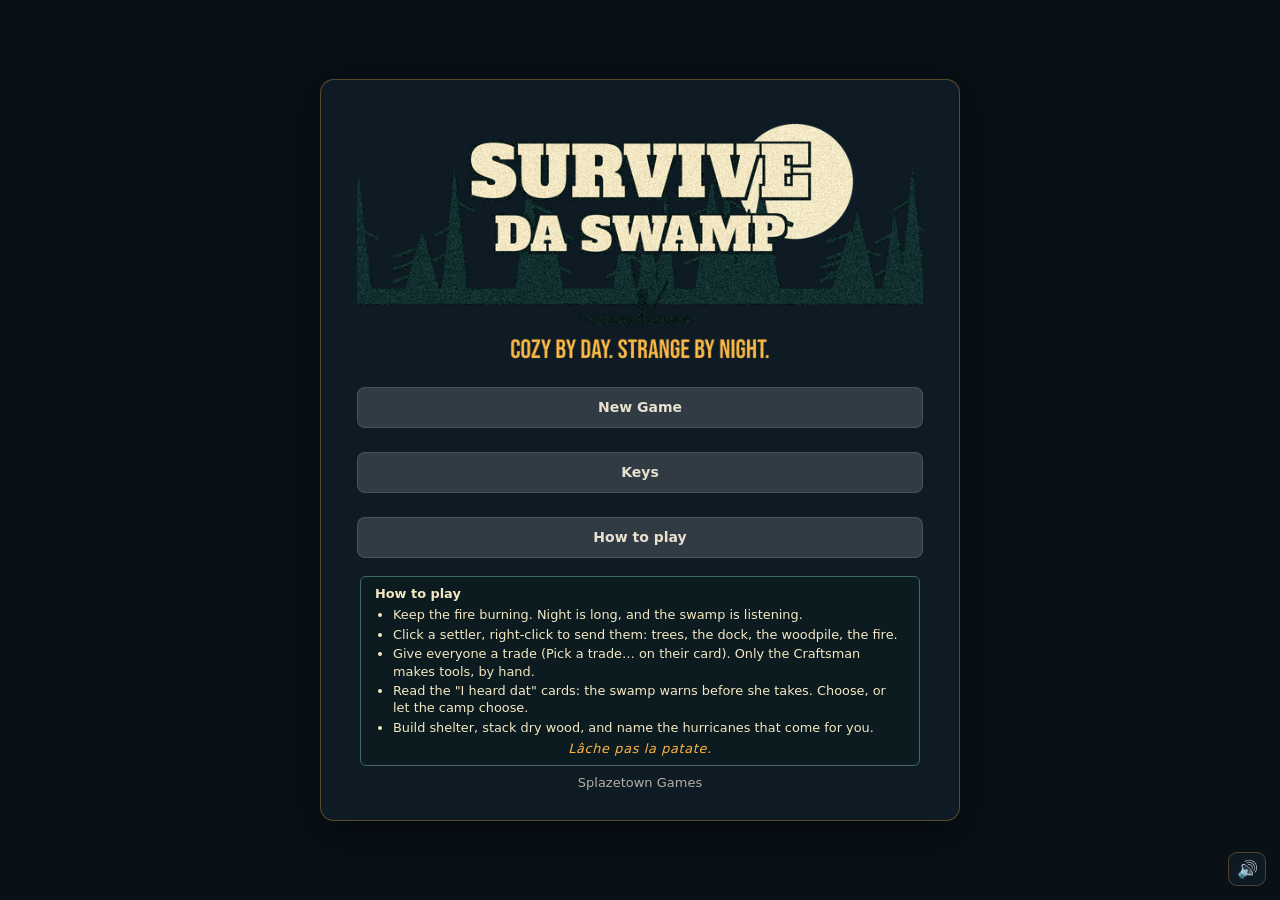
<file: index.html>
<!doctype html>
<html lang="en">
<head>
  <meta charset="utf-8" />
  <meta name="robots" content="noindex, nofollow" />
  <title>Survive da Swamp</title>
  <meta name="viewport" content="width=device-width, initial-scale=1" />
  <link rel="icon" href="data:," />
  <script type="module" crossorigin src="./assets/index-DMJJVUzC.js"></script>
  <link rel="stylesheet" crossorigin href="./assets/index-FVt-Grp1.css">
</head>
<body>
  <canvas id="view"></canvas>
  <div id="hud" class="hidden">
    <div id="cal" class="panel"></div>
    <div id="firebox" class="panel"></div>
    <div id="stores" class="panel"></div>
    <div id="roster" class="panel"></div>
    <div id="pick" class="panel hidden"></div>
    <div id="modebar"></div>
    <div id="hint"></div>
    <div id="overheads"></div>
    <div id="pops"></div>
    <div id="box"></div>
    <div id="tip"></div>
    <div id="toasts"></div>
    <div id="goals" class="panel hidden"></div>
  </div>
  <div id="screen"></div>
  <button id="mute">🔊</button>
</body>
</html>
</file>
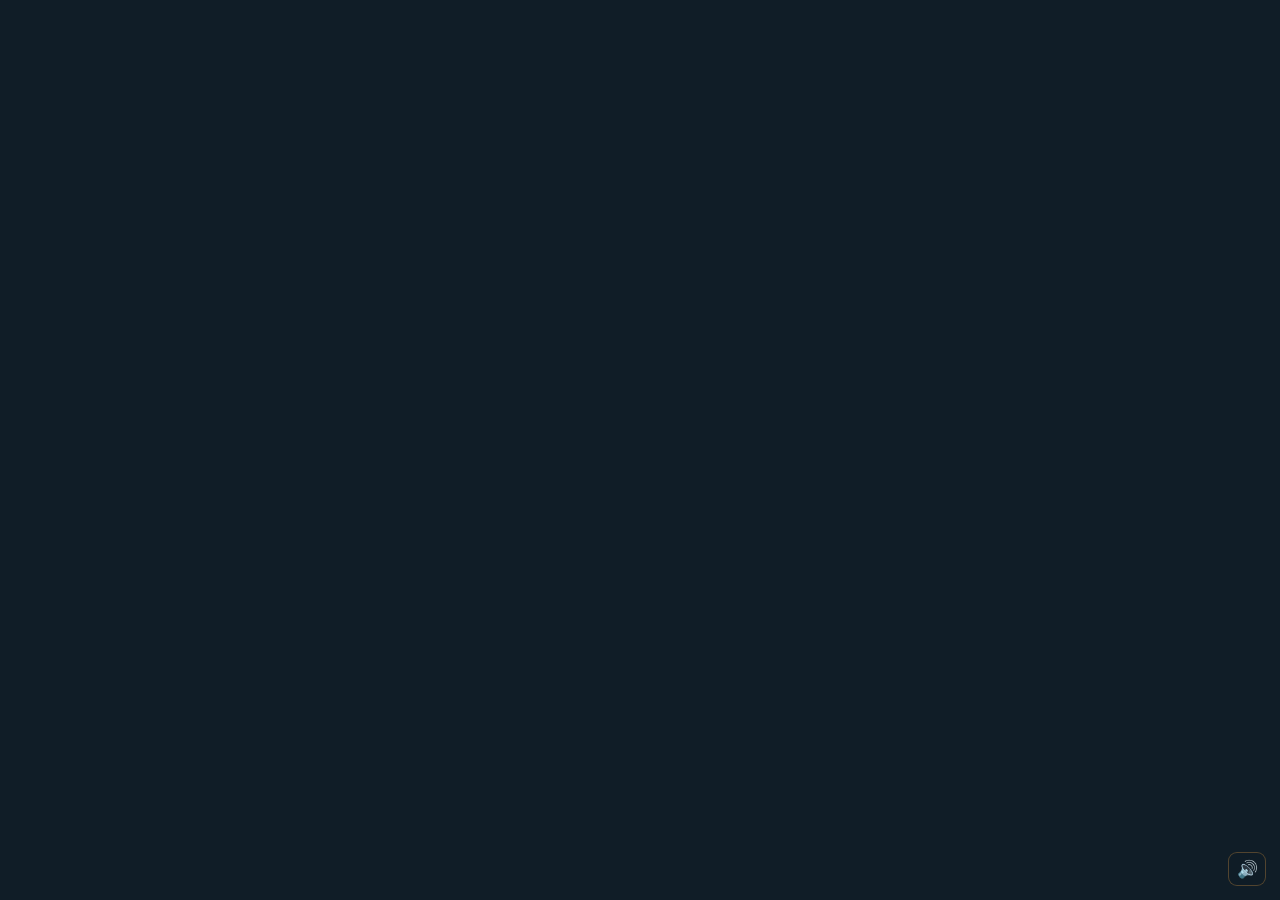
<file: 2d/index.html>
<!doctype html>
<html lang="en"><head><meta charset="utf-8" /><meta name="robots" content="noindex, nofollow" />
<title>Survive da Swamp (painted 2D)</title><meta http-equiv="refresh" content="0; url=../?look=2d" /></head>
<body><a href="../?look=2d">Play the painted 2D Day 1</a></body></html>
</file>
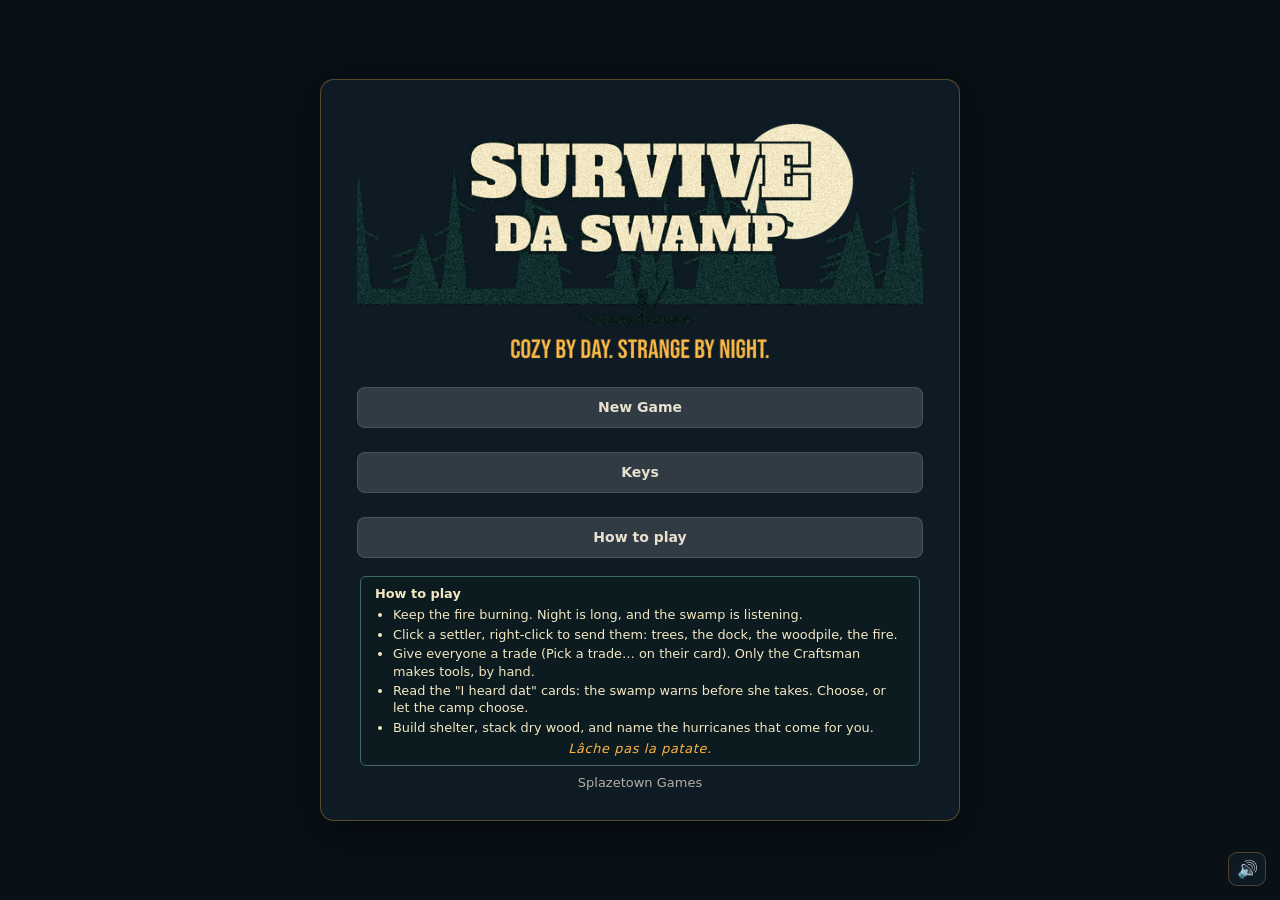
<file: 3d/index.html>
<!doctype html>
<html lang="en"><head><meta charset="utf-8" /><meta name="robots" content="noindex, nofollow" />
<title>Survive da Swamp (3D)</title><meta http-equiv="refresh" content="0; url=../?look=3d" /></head>
<body><a href="../?look=3d">Play the 3D Day 1</a></body></html>
</file>
<file: assets/index-FVt-Grp1.css>
:root{--indigo:#101d27;--fog:#27394c;--shade:#313b44;--moss:#5a5a5c;--green:#333c23;--wood:#482f1f;--board:#6f543f;--rust:#a8612b;--glow:#eca244;--core:#fde387;--ink:#e9e1cf}*{box-sizing:border-box}html,body{background:var(--indigo);height:100%;color:var(--ink);-webkit-user-select:none;user-select:none;margin:0;font:15px/1.35 system-ui,Segoe UI,sans-serif;overflow:hidden}#view{width:100vw;height:100vh;display:block;position:fixed;inset:0}.hidden{display:none!important}.panel{background:#101d27d1;border:1px solid #eca24440;border-radius:10px;padding:10px 14px;position:fixed;box-shadow:0 4px 18px #00000059}#cal{min-width:250px;top:14px;left:14px}#cal .big{letter-spacing:.5px;font-size:22px;font-weight:700}#cal .sub{opacity:.85;font-size:14px}#cal .arc{background:linear-gradient(90deg,#6f8396 0 60%,#7a4a33 60% 70%,#101d27 70% 100%);border-radius:3px;height:6px;margin-top:7px;position:relative}#cal .arc b{background:var(--core);border-radius:2px;width:4px;height:12px;position:absolute;top:-3px}#firebox{text-align:right;min-width:210px;top:14px;right:14px}#firebox .ringwrap{align-items:center;gap:10px;display:inline-flex}#firebox svg{width:46px;height:46px}#firebox .low{color:#ff8a5a;font-weight:700}#card{width:340px;bottom:14px;left:14px}#card .nm{font-size:19px;font-weight:700}#card .role{opacity:.7;text-transform:uppercase;letter-spacing:1px;margin-bottom:6px;font-size:12px}#card .tr{align-items:baseline;gap:8px;margin:3px 0;font-size:13.5px;display:flex}#card .tr .tag{white-space:nowrap;border-radius:9px;padding:1px 7px;font-weight:700}#card .tr .tag.g{color:#cfe6b0;background:#2f4a2a}#card .tr .tag.b{color:#f3c2b0;background:#5a2a22}#card .need{grid-template-columns:70px 1fr 34px;align-items:center;gap:8px;margin:4px 0;font-size:13px;display:grid}#card .bar{background:#ffffff1a;border-radius:5px;height:10px;overflow:hidden}#card .bar i{border-radius:5px;height:100%;display:block}.food i,.bar.food i{background:#c9a35a}.rest i,.bar.rest i{background:#7d9cc0}.warm i,.bar.warm i{background:var(--glow)}.bar.health i{background:#c0564a}#card .pulse{animation:.8s infinite alternate pulse}@keyframes pulse{0%{opacity:1}to{opacity:.35}}#card .inv{opacity:.9;margin-top:6px;font-size:13px}#card .state{color:var(--core);min-height:18px;margin-top:4px;font-size:13px}#hint{opacity:.9;text-align:center;background:#101d27b3;border-radius:16px;max-width:60vw;padding:6px 14px;font-size:13.5px;position:fixed;bottom:16px;left:50%;transform:translate(-50%)}#overhead{pointer-events:none;width:54px;position:fixed;transform:translate(-50%,-100%)}#overhead .ob{background:#00000073;border-radius:3px;height:5px;margin:2px 0;overflow:hidden}#overhead .ob i{height:100%;display:block}#tip{pointer-events:none;background:#101d27e6;border:1px solid #eca2444d;border-radius:6px;padding:4px 9px;font-size:13px;display:none;position:fixed}#toasts{pointer-events:none;flex-direction:column;align-items:center;gap:6px;display:flex;position:fixed;top:92px;left:50%;transform:translate(-50%)}#toasts div{background:#101d27e0;border:1px solid #ffffff14;border-radius:8px;padding:7px 16px;font-size:14px;animation:4.5s forwards fade}#toasts div.warn{color:#ffd2b8;border-color:#ff8a5a}#toasts div.dawn{border-color:var(--core);color:var(--core)}@keyframes fade{0%{opacity:0;transform:translateY(-6px)}8%{opacity:1;transform:none}80%{opacity:1}to{opacity:0}}#screen{pointer-events:none;justify-content:center;align-items:center;display:flex;position:fixed;inset:0}#screen>.box{pointer-events:auto;text-align:center;background:#101d27eb;border:1px solid #eca24459;border-radius:14px;min-width:420px;max-width:640px;padding:28px 36px;box-shadow:0 10px 40px #00000080}#screen h1{letter-spacing:2px;color:var(--glow);margin:0 0 4px;font-size:40px}#screen h2{margin:0 0 10px;font-size:26px}#screen .small{opacity:.75;font-size:13px}#screen button{width:100%;font:inherit;color:var(--ink);background:var(--shade);cursor:pointer;border:1px solid #ffffff1f;border-radius:8px;margin:8px 0;padding:10px 14px;font-weight:600;display:block}#screen button:hover,#screen button.sel{background:var(--wood);border-color:var(--glow)}#screen .how{text-align:left;opacity:.9;margin:14px 0 6px;font-size:13.5px}#screen table{border-collapse:collapse;width:100%;margin:8px 0;font-size:14px}#screen td{text-align:left;border-bottom:1px solid #ffffff0f;padding:4px 6px}#screen td.k{text-align:right}#screen td.k button{width:auto;min-width:80px;margin:0;padding:3px 10px;display:inline-block}#screen.dim{background:#05090c8c}#screen.death{background:#28080673}#roster{flex-direction:column;gap:6px;width:360px;padding:8px 10px;display:flex;bottom:14px;left:14px}.cc{cursor:pointer;border:1px solid #ffffff14;border-radius:8px;padding:6px 9px}.cc.sel{border-color:#9be37a;box-shadow:inset 0 0 0 1px #9be37a}.cc.ctl{border-color:#7ad0ff;box-shadow:inset 0 0 0 1px #7ad0ff}.cc.dead{opacity:.45}.cc .top{justify-content:space-between;align-items:baseline;gap:6px;display:flex}.cc .nm{font-size:16px;font-weight:700}.cc .lead{color:var(--core);margin-left:4px;font-size:12px}.mode{text-transform:uppercase;letter-spacing:.5px;border-radius:9px;padding:1px 7px;font-size:11px;font-weight:700}.mode.work{color:#d6ebb8;background:#3a4a2a}.mode.order{color:#ffe2a8;background:#5a4a22}.mode.control{color:#bfe8ff;background:#1f4a5e}.mode.dead{color:#ccc;background:#444}.cc .tags{flex-wrap:wrap;gap:5px;margin:3px 0;display:flex}.tag{white-space:nowrap;border-radius:9px;padding:1px 7px;font-size:12px;font-weight:700}.tag.g{color:#cfe6b0;background:#2f4a2a}.tag.b{color:#f3c2b0;background:#5a2a22}.cc .bars{grid-template-columns:repeat(4,1fr);gap:5px;display:grid}.cc .bars div{opacity:.85;font-size:10.5px}.cc .bar{background:#ffffff1a;border-radius:3px;height:6px;margin-top:1px;overflow:hidden}.cc .bar i{height:100%;display:block}.cc .doing{color:var(--core);margin-top:3px;font-size:12.5px}.cc .traitline{opacity:.75;font-size:11.5px}.pulse{animation:.8s infinite alternate pulse}#modebar{background:#101d27cc;border-radius:14px;padding:5px 14px;font-size:13.5px;position:fixed;top:14px;left:50%;transform:translate(-50%)}#modebar b{color:var(--core)}#overheads>div{pointer-events:none;text-align:center;text-shadow:0 1px 2px #000;white-space:nowrap;font-size:11px;position:fixed;transform:translate(-50%,-100%)}#overheads .ob{background:#00000073;border-radius:2px;width:46px;height:4px;margin:2px auto;overflow:hidden}#overheads .ob i{height:100%;display:block}#overheads .lbl{color:#f4ead2;opacity:.9}#box{pointer-events:none;background:#9be37a1f;border:1px solid #9be37a;display:none;position:fixed}.cc .trade{margin:3px 0;font-size:13px}.cc .trade b{color:var(--glow)}.cc .trade .lv{background:#3a2a1a;border-radius:8px;padding:0 6px;font-size:11.5px;font-weight:700}.cc .trade .trn{color:#9fd0ff;font-size:11.5px}.cc .trade .sm{opacity:.7;font-size:12px}.cc .xp{background:#ffffff1a;border-radius:2px;height:4px;margin:2px 0;overflow:hidden}.cc .xp i{background:#b9d86a;height:100%;display:block}.cc .perk{opacity:.85;font-size:11.5px}.cc .perk span{text-align:center;width:14px;height:14px;color:var(--core);background:#4a3a1a;border-radius:3px;margin-right:2px;font-size:10px;line-height:14px;display:inline-block}.cc .btns{gap:6px;margin-top:4px;display:flex}.cc .btns button{font:inherit;color:var(--ink);background:var(--shade);cursor:pointer;border:1px solid #ffffff24;border-radius:6px;padding:2px 8px;font-size:12px}.cc .btns button:hover{border-color:var(--glow)}#pick{z-index:5;width:760px;max-width:94vw;top:50%;left:50%;transform:translate(-50%,-50%)}#pick h3{color:var(--glow);margin:0 0 4px;font-size:21px}#pick .who{margin-bottom:4px}#pick .who .tags{gap:5px;display:inline-flex}#pick .small{opacity:.85;margin-bottom:8px;font-size:13px}#pick .trades{grid-template-columns:repeat(3,1fr);gap:8px;display:grid}#pick button.tr{text-align:left;font:inherit;color:var(--ink);cursor:pointer;background:#ffffff0a;border:1px solid #ffffff24;border-radius:8px;flex-direction:column;gap:4px;padding:8px;display:flex}#pick button.tr:hover{border-color:var(--glow);background:#eca24414}#pick button.tr.fit{border-color:#9be37a}#pick button.tr.poor{opacity:.8}#pick .tn{font-size:14.5px;font-weight:700}#pick .tw{color:var(--core);font-size:12px}#pick .tl{opacity:.85;font-size:11.5px}#pick .tp{color:#cfe6b0;font-size:11.5px}#pick .fit{color:#9be37a;font-size:11px;display:block}#pick .poor{color:#ffb08a;font-size:11px;display:block}#pick .row{text-align:right;margin-top:10px}#pick .row button{font:inherit;color:var(--ink);background:var(--shade);cursor:pointer;border:1px solid #ffffff24;border-radius:6px;padding:5px 12px;font-size:13px}#overheads .need .lbl{color:#ffd08a;font-weight:700}#cal .wx{color:#e8d9b0;max-width:300px;margin-top:5px;font-size:12.5px}#pick .trades.paths{grid-template-columns:1fr 1fr}#pick button.tr.path.light{border-color:#e8d890}#pick button.tr.path.dark{border-color:#a46ab8}#pick button.tr.path:disabled{opacity:.45;cursor:default}#pick .ladder{margin:4px 0 0 18px;padding:0;font-size:11.5px;line-height:1.35}#pick .ladder li{margin-bottom:3px}#pick button.tr.path.light .ladder b{color:#f3e2a0}#pick button.tr.path.dark .ladder b{color:#d3a6e8}#stores{width:262px;max-height:calc(100vh - 120px);padding:8px 10px;font-size:12px;top:96px;right:14px;overflow-y:auto}#stores .sh{justify-content:space-between;align-items:center;margin-bottom:4px;display:flex}#stores .sh b{color:var(--glow);font-size:14px}#stores .sh button{font:inherit;color:var(--ink);background:var(--shade);cursor:pointer;border:1px solid #ffffff24;border-radius:5px;width:22px;padding:0}#stores.folded .sg,#stores.folded #tierStrip{display:none}#tierStrip{flex-wrap:wrap;gap:4px;margin-bottom:6px;display:flex}#tierStrip .tier{opacity:.6;border:1px solid #ffffff26;border-radius:9px;padding:1px 6px;font-size:10.5px}#tierStrip .tier.open{border-color:var(--glow);color:var(--core);opacity:1}#stores .sgt{text-transform:uppercase;letter-spacing:1px;color:#cfe6b0;border-bottom:1px solid #ffffff14;margin:5px 0 3px;font-size:11px}#stores .sgrid{grid-template-columns:1fr 1fr;gap:2px 6px;display:grid}#stores .si{white-space:nowrap;border-radius:4px;align-items:center;gap:4px;padding:1px 4px;display:flex;overflow:hidden}#stores .si .ic{text-align:center;width:18px}#stores .si .nmi{text-overflow:ellipsis;opacity:.9;flex:1;overflow:hidden}#stores .si .ct{text-align:right;min-width:16px;color:var(--core)}#stores .si.zero{opacity:.38}#stores .si.lock{opacity:.25}#stores .si.flash{animation:.9s ease-out stflash}@keyframes stflash{0%{opacity:1;background:#fde3878c}to{background:0 0}}#pops .pop{pointer-events:none;color:#fff6d8;text-shadow:0 1px 3px #000,0 0 6px #0009;white-space:nowrap;font-size:13px;font-weight:600;position:fixed;transform:translate(-50%,-100%)}#pops .pop b{color:#9be37a}#pops .pop.tool{color:var(--core);font-size:14.5px}#pick .queue{flex-wrap:wrap;align-items:center;gap:6px;min-height:24px;margin:6px 0 8px;display:flex}#pick .queue .chip{background:#eca24424;border:1px solid #eca24466;border-radius:12px;padding:2px 4px 2px 10px;font-size:12.5px}#pick .queue .chip button{font:inherit;color:#ffb08a;cursor:pointer;background:0 0;border:0;padding:0 4px}#pick button.tr.rc.locked{opacity:.45;cursor:default}#pick .tp .have{color:#9be37a}#pick .tp .need{color:#ffb08a}#pick .tt{color:#e8d9b0;font-size:11px}#pops .pop.found{color:#ffe9a8}#pops .pop.found i{color:#ffd08a;font-style:normal;font-weight:500}#pops .pop.none{color:#c9c2b0;font-weight:500}#pops .pop.hitn{color:#ffd2b8;font-size:15px;font-weight:800}#pops .pop.hitn i{color:#9be37a;font-size:11px;font-style:normal}#pops .pop.bite{color:#ff8a7a}#pops .pop.bark{color:#f4ead2;font-size:12.5px;font-style:italic;font-weight:500}#pops .pop.alert{color:#ffb08a;font-size:14px;font-weight:800}#overheads .enemy .lbl{color:#ffb08a}#overheads .ob.hp i{background:#e0503a}#goals{z-index:2;width:250px;padding:7px 10px 8px;font-size:13px;transition:opacity .6s;top:132px;left:14px}#goals .gh{justify-content:space-between;align-items:center;margin-bottom:3px;display:flex}#goals .gh b{color:var(--glow);font-size:13.5px}#goals .gh button{font:inherit;color:var(--ink);cursor:pointer;background:0 0;border:1px solid #ffffff2e;border-radius:5px;width:22px;height:20px;padding:0;font-size:12px;line-height:1}#goals .gh button:hover{border-color:var(--glow)}#goals ol{margin:0;padding:0;list-style:none}#goals li{opacity:.92;align-items:center;gap:7px;padding:2px 0;display:flex}#goals .ck{border:1.5px solid #ffffff73;border-radius:3px;flex:none;justify-content:center;align-items:center;width:14px;height:14px;font-size:11px;display:inline-flex}#goals li.done{opacity:.55;-webkit-text-decoration:line-through #ffffff59;text-decoration:line-through #ffffff59}#goals li.done .ck{background:#2f4a2a;border-color:#9be37a}#goals li.done .ck:after{content:"✓";color:#cfe6b0}#goals li.tick{animation:1.2s ease-out gtick}@keyframes gtick{0%{opacity:1;background:#9be37a59}to{background:0 0}}#goals.alldone{border-color:#9be37a}#goals.alldone .gh b:after{content:" · all done!";color:#9be37a}#mute{width:38px;height:34px;color:var(--ink);cursor:pointer;z-index:20;background:#101d27d1;border:1px solid #eca2444d;border-radius:9px;font-size:17px;line-height:1;position:fixed;bottom:14px;right:14px}#mute:hover{border-color:var(--glow)}#mute.off{opacity:.7}#stores{max-height:calc(100vh - 160px)}#overheads>div{font-size:12px}#overheads .lbl{background:#0a12189e;border-radius:8px;padding:1px 6px;display:inline-block}#overheads .enemy .lbl{color:#ffd2b8;background:#3c0e08b3}.cc .bar i,#card .bar i,.xp i,#overheads .ob i{transition:width .35s ease-out}#pops .pop.built{color:#cfe6b0;font-size:14px}#tip{white-space:normal;z-index:10;max-width:340px;line-height:1.35}#toasts div{animation:4.5s ease-in-out forwards fade}@media (width<=1400px),(height<=820px){html,body{font-size:14px}#roster{width:330px}#stores{width:236px;top:92px}#cal{min-width:230px}#cal .big{font-size:19px}#hint{min-width:260px;max-width:calc(100vw - 720px);font-size:13px}#goals{width:230px;font-size:12.5px}}#screen.dayend .box{max-width:560px}#screen .stats{border-collapse:collapse;text-align:left;min-width:380px;margin:10px auto}#screen .stats td{border-bottom:1px solid #ffffff1a;padding:3px 10px}#screen .stats td:last-child{text-align:right}#toasts div.night{color:#d8e4ff;background:#0e1426e6;border-color:#7f9cd8;font-style:italic}#n1bar{z-index:3;background:#0e1426db;border:1px solid #7f9cd880;border-radius:16px;align-items:center;gap:8px;padding:5px 12px;font-size:13.5px;display:flex;position:fixed;bottom:54px;left:50%;transform:translate(-50%)}#n1bar span{color:#d8e4ff;margin-right:4px}#n1bar button{font:inherit;color:#e8eeff;cursor:pointer;background:#7f9cd82e;border:1px solid #7f9cd88c;border-radius:10px;padding:3px 10px;font-size:13px}#n1bar button:hover{background:#7f9cd859}#mapcard{z-index:3;width:210px;padding:8px;font-size:12.5px;transition:opacity .5s;position:fixed;top:132px;left:278px}#mapcard img{border-radius:6px;width:100%;margin-bottom:6px;display:block}#mapcard .x{font:inherit;color:var(--ink);cursor:pointer;background:#00000073;border:1px solid #fff3;border-radius:5px;width:22px;height:20px;padding:0;font-size:12px;position:absolute;top:4px;right:4px}#mapcard.mini .mt{display:none}#mapcard.found{border-color:#9be37a}#pops .pop.dream{color:#e6ecff;white-space:normal;text-align:center;background:#141a30e0;border:1px solid #7f9cd899;border-radius:12px;max-width:260px;padding:4px 10px;font-style:italic}#stores .sh #craftBtn{width:auto;margin-left:auto;margin-right:6px;padding:0 6px;font-size:12px}#storycards{z-index:6;pointer-events:none;flex-direction:column-reverse;align-items:center;gap:8px;display:flex;position:fixed;bottom:96px;left:50%;transform:translate(-50%)}#storycards .scard{pointer-events:auto;color:#e6ecff;background:#0e1426f0;border:1px solid #7f9cd8;border-radius:10px;width:440px;max-width:86vw;padding:10px 14px;font-size:14.5px;line-height:1.4;animation:.35s ease-out cardIn;position:relative;box-shadow:0 6px 22px #00000073}#storycards .scard .st{font-style:italic}#storycards .scard .ask{gap:8px;margin-top:8px;display:flex}#storycards .scard input{font:inherit;color:#fff;background:#0b1222;border:1px solid #7f9cd8;border-radius:6px;flex:1;padding:4px 8px}#storycards .scard button{font:inherit;cursor:pointer;color:#fff;background:#24324f;border:1px solid #fff3;border-radius:6px;padding:4px 12px;font-size:13.5px}#storycards .scard button.heard{color:#1b1206;background:#c7862e;border-color:#ffcf7a;margin:9px 0 0 auto;font-weight:700;display:block}#storycards .scard button.heard:hover{background:#e09a3a}#storycards .scard button.feed:disabled{opacity:.7;cursor:default}#cardsMore{pointer-events:none;color:#c9d6ff;background:#0e1426cc;border-radius:10px;padding:2px 10px;font-size:12.5px}@keyframes cardIn{0%{opacity:0;transform:translateY(10px)}to{opacity:1;transform:none}}#toasts div{text-align:center;border-radius:9px;max-width:min(640px,64vw);padding:8px 19px;font-size:16.5px;animation:9.1s ease-in-out forwards fade}#toasts{gap:7px}#storycards{bottom:104px}#storycards .scard{border-radius:12px;width:520px;max-width:90vw;padding:12px 16px;font-size:17px}#storycards .scard button{border-radius:7px;padding:5px 14px;font-size:16px}#storycards .scard input{padding:5px 9px}#storycards .scard .choices{flex-wrap:wrap;gap:8px;margin-top:9px;display:flex}#storycards .scard button.choice{background:#2a3a5c;border-color:#9fb6ea;flex:200px}#storycards .scard button.choice:hover:not(:disabled){background:#3a4f7a}#storycards .scard button.choice:disabled{opacity:.45;cursor:default}#storycards .scard button.choice.picked{opacity:1;background:#3d5a2a;border-color:#9be37a}#cardsMore{font-size:14.75px}#pops .pop{font-size:15.3px}#pops .pop.tool{font-size:17px}#pops .pop.hitn{font-size:17.5px}#pops .pop.bark{font-size:14.75px}#pops .pop.alert,#pops .pop.built{font-size:16.5px}#pops .pop.dream{border-radius:14px;max-width:306px;padding:5px 12px}#mapcard{width:248px;font-size:14.75px}#mapcard.mini{width:140px}@media (width<=1400px),(height<=820px){#toasts div{max-width:min(560px,60vw);font-size:15.5px}#storycards .scard{width:480px;font-size:16px}}@media (width<=900px),(height<=600px){#toasts{top:76px}#toasts div{max-width:86vw;padding:6px 14px;font-size:14.5px}#storycards{bottom:92px}#storycards .scard{width:92vw;max-height:46vh;padding:9px 12px;font-size:15px;overflow-y:auto}#storycards .scard button{font-size:14.5px}}#cal .gn{letter-spacing:1.6px;text-transform:uppercase;color:#d9b977;opacity:.75;margin-bottom:1px;font-size:10.5px}#screen .gname{letter-spacing:1.5px;text-transform:uppercase;color:#d9b977}#roster .age{color:#c9c2ae;font-weight:400}#n1bar{white-space:nowrap}#n1bar #n1Lock{color:#a9b8dd;opacity:.85;font-size:12.5px}@media (width<=900px),(height<=600px){#n1bar #n1Lock{font-size:11.5px}#n1bar{padding:4px 10px}}#pops .lvring{pointer-events:none;border:3px solid #ffd666f2;border-radius:50%;animation:2.6s ease-out forwards lvRing;position:fixed;transform:translate(-50%,-50%);box-shadow:0 0 18px 6px #ffc85099,inset 0 0 14px 4px #ffe6968c}@keyframes lvRing{0%{opacity:0;scale:.2}15%{opacity:1;scale:1.05}60%{opacity:.9;scale:1.25}to{opacity:0;scale:1.6}}#pops .lvspark{pointer-events:none;width:0;height:0;position:fixed}#pops .lvspark i{color:#ffe08a;text-shadow:0 0 8px #ffb627,0 0 2px #fff;animation:lvSpark 1.6s ease-out var(--d) both;font-size:17px;font-style:normal;position:absolute;top:0;left:0;transform:translate(-50%,-50%)}@keyframes lvSpark{0%{opacity:0;translate:0;scale:.3}20%{opacity:1}to{opacity:0;translate:var(--dx) var(--dy);scale:1.2}}#pops .lvbanner{pointer-events:none;white-space:nowrap;text-align:center;color:#fff1c4;text-shadow:0 1px 2px #000;z-index:5;background:linear-gradient(#784e0aeb,#462a06eb);border:1px solid #ffd26ee6;border-radius:12px;padding:6px 16px 5px;font:700 24px Georgia,serif;animation:.5s cubic-bezier(.2,1.6,.4,1) both lvBan;position:fixed;transform:translate(-50%,-100%);box-shadow:0 0 16px #ffbe3c8c,0 4px 14px #00000080}#pops .lvbanner small{color:#f3d99a;letter-spacing:.5px;font:600 15px system-ui,sans-serif;display:block}@keyframes lvBan{0%{opacity:0;scale:.3}to{opacity:1;scale:1}}@media (width<=900px),(height<=600px){#pops .lvbanner{font-size:19px}}#view.shake{animation:.6s cubic-bezier(.36,.07,.19,.97) both viewShake}@keyframes viewShake{10%,90%{transform:translate(-2px,1px)}20%,80%{transform:translate(4px,-2px)}30%,50%,70%{transform:translate(-6px,3px)}40%,60%{transform:translate(6px,-3px)}}body.sp-on #cal,body.sp-on #goals,body.sp-on #roster{transition:left .25s;left:60px}body.sp-open #cal,body.sp-open #goals,body.sp-open #roster{left:330px}#spanel{z-index:4;max-height:calc(100vh - 40px);color:var(--ink);background:#101d27d6;border:1px solid #eca24447;border-left:none;border-radius:0 12px 12px 0;flex-direction:column;gap:5px;padding:6px 5px;font-size:13px;display:flex;position:fixed;top:50%;left:0;overflow-y:auto;transform:translateY(-50%)}body.sp-open #spanel{width:306px;max-height:calc(100vh - 28px);padding:8px 10px 10px;top:14px;transform:none}#spanel .sptab{font:inherit;color:var(--ink);cursor:pointer;background:0 0;border:1px solid #eca24459;border-radius:8px;width:40px;height:32px;font-size:17px}#spanel .sptab:hover,#spanel .sph button:hover{border-color:var(--glow)}#spanel .sph{align-items:center;gap:6px;margin-bottom:4px;display:flex}#spanel .sph b{color:var(--glow);font-size:14.5px}#spanel .sph .spm{color:#e8d9b0;opacity:.85;white-space:nowrap;text-overflow:ellipsis;flex:1;font-size:11.5px;overflow:hidden}#spanel .sph button{font:inherit;color:var(--ink);cursor:pointer;background:0 0;border:1px solid #ffffff2e;border-radius:6px;width:26px;height:22px;padding:0}#spanel .spl{flex-direction:column;gap:6px;display:flex}#spanel .sprow{cursor:pointer;border-radius:8px;align-items:flex-start;gap:8px;padding:3px;display:flex}#spanel .sprow:hover{background:#ffffff0f}#spanel .sprow.mini{justify-content:center;padding:1px}#spanel .chip{color:#1a1410;background:radial-gradient(circle at 35% 30%, #fff8 0, transparent 60%), var(--tc,#6f7f8c);border:2px solid #ffffff59;border-radius:50%;flex:none;justify-content:center;align-items:center;width:34px;height:34px;font-size:12.5px;font-weight:700;display:inline-flex;position:relative;box-shadow:0 1px 3px #0008}#spanel .chip .mf{font-size:12px;font-style:normal;position:absolute;bottom:-4px;right:-5px}#spanel .chip.dogc{background:#5a4632;font-size:17px}#spanel .chip.star{border-color:#ffd666;animation:1s ease-in-out 4 chipStar}#spanel .chip.star:after{content:"⭐";font-size:15px;animation:1s ease-in-out 4 chipStarI;position:absolute;top:-10px;right:-8px}@keyframes chipStar{0%,to{box-shadow:0 0 #ffd66600}50%{box-shadow:0 0 14px 5px #ffd666cc}}@keyframes chipStarI{0%,to{transform:scale(.8)rotate(-10deg)}50%{transform:scale(1.35)rotate(12deg)}}#spanel .spb{flex:1;min-width:0}#spanel .spn{font-size:13.5px}#spanel .spn .pk{color:#cfe6b0;font-size:11px}#spanel .spt{color:#e8d9b0;font-size:12px}#spanel .spd{opacity:.8;white-space:nowrap;text-overflow:ellipsis;font-size:12px;overflow:hidden}#spanel .spw{color:#d8e4ff;margin-top:2px;font-size:12px}#spanel .spw.done{color:#9be37a}#spanel button.give,#spanel .spd button{font:inherit;color:var(--ink);cursor:pointer;background:#eca24429;border:1px solid #eca24473;border-radius:6px;margin:2px 4px 0 0;padding:1px 7px;font-size:11.5px}#spanel button:disabled{opacity:.45;cursor:default}#spanel .bondbar{background:#ffffff1f;border-radius:3px;height:6px;margin:3px 0;position:relative}#spanel .bondbar i{background:#e8a85a;border-radius:3px;position:absolute;top:0;bottom:0;left:0}#spanel .bondbar b{background:#fff8;width:2px;height:10px;position:absolute;top:-2px}#dgoals{z-index:3;background:#101d27d6;border:1px solid #eca24447;border-radius:12px;max-width:min(460px,44vw);padding:4px 8px;font-size:13px;position:fixed;top:14px;left:50%;transform:translate(-50%)}#dgoals .dgh{justify-content:center;gap:6px;display:flex}#dgoals .dgh button{font:inherit;color:var(--ink);cursor:pointer;white-space:nowrap;background:0 0;border:1px solid #ffffff29;border-radius:8px;padding:2px 9px;font-size:12.5px}#dgoals .dgh button:hover{border-color:var(--glow)}#dgoals .dgh b{color:var(--glow)}#dgoals ul{margin:5px 2px 2px;padding:0;list-style:none}#dgoals li{align-items:center;gap:7px;padding:1px 0;display:flex}#dgoals li i{color:var(--core);margin-left:auto;padding-left:6px;font-style:normal}#dgoals .ck{border:1.5px solid #ffffff73;border-radius:3px;flex:none;width:13px;height:13px}#dgoals li.done{opacity:.6;text-decoration:line-through}#dgoals li.done .ck{background:#2f4a2a;border-color:#9be37a}#clueboard{z-index:8;color:#f4ead2;background:#2b2016f2;border:2px solid #8a6a42;border-radius:12px;width:min(470px,90vw);padding:10px 14px 12px;position:fixed;top:50%;left:50%;transform:translate(-50%,-55%);box-shadow:0 8px 30px #000a}#clueboard.hidden{display:none}#clueboard .cbh{justify-content:space-between;align-items:center;margin-bottom:8px;display:flex}#clueboard .cbh b{color:#f0cf8a;font:700 18px Georgia,serif}#clueboard .cbh button{font:inherit;color:#f4ead2;cursor:pointer;background:0 0;border:1px solid #8a6a42;border-radius:6px}#clueboard .cbg{grid-template-columns:1fr 1fr;gap:8px;display:grid}#clueboard .clue{color:#3a2a18;background:#f3e3c0;border-radius:6px;gap:8px;padding:7px 8px;font-size:13px;display:flex;transform:rotate(-.6deg);box-shadow:0 2px 4px #0006}#clueboard .clue:nth-child(2n){transform:rotate(.8deg)}#clueboard .clue.unk{opacity:.55}#clueboard .ci{font-size:22px}#clueboard .cn{margin-top:2px;font-size:12px}#clueboard .cbf{color:#e8d0a0;text-align:center;margin-top:9px;font-size:13px;font-style:italic}@media (width<=900px),(height<=600px){body.sp-open #spanel{width:270px}body.sp-open #cal,body.sp-open #goals,body.sp-open #roster{left:292px}#dgoals{font-size:12px}}body.sp-on #modebar{top:54px}body.sp-on #toasts{top:96px}body.sp-on.dg-open #modebar{top:132px}body.sp-on.dg-open #toasts{top:172px}body.sp-open #dgoals{max-width:min(400px,34vw);left:calc(50% + 170px)}#screen.reveal{pointer-events:auto;z-index:60;background:radial-gradient(at 50% 60%,#1e2c1ee0,#060a08f7 70%);justify-content:center;align-items:center;animation:2.4s ease-out both rvIn;display:flex;position:fixed;inset:0}#screen.reveal .rv{text-align:center;color:#e8e2c8;max-width:820px;padding:24px}#screen.reveal .rvk{letter-spacing:.5em;opacity:.7;text-transform:uppercase;font-size:15px}#screen.reveal h1{letter-spacing:.08em;color:#f0e0a0;text-shadow:0 0 24px #f0c86473,0 4px #2a1e10,0 0 60px #78a05a59;margin:10px 0 14px;font-size:clamp(48px,9vw,112px);animation:3.2s ease-out both rvTitle}#screen.reveal .rvs{opacity:.9;margin-bottom:26px;font-size:18px;line-height:1.5;animation:4s ease-out both rvIn}#screen.reveal .rvs.big{margin-bottom:18px;font-size:20px}#screen.reveal .rvb{justify-content:center;gap:18px;animation:5s ease-out both rvIn;display:flex}#screen.reveal button{color:#d8cfb0;cursor:pointer;background:#1e1810d9;border:1px solid #6a5a3a;border-radius:10px;padding:12px 22px;font-size:18px}#screen.reveal button.main{color:#fff4d0;background:linear-gradient(#7a5a28,#4e3818);border-color:#c8a050;box-shadow:0 0 18px #f0be5a59}#screen.reveal button:hover{filter:brightness(1.15)}@keyframes rvIn{0%{opacity:0}to{opacity:1}}@keyframes rvTitle{0%{opacity:0;filter:blur(6px);transform:scale(1.12)}to{opacity:1;filter:blur();transform:scale(1)}}#engHud{text-align:right;max-width:300px;padding:6px 10px;font-size:13px;top:104px;right:14px}#engHud .mood{opacity:.92;margin-bottom:4px;font-style:italic}#engHud .eb{flex-wrap:wrap;justify-content:flex-end;gap:5px;display:flex}#engHud button{padding:3px 7px;font-size:12px}#engHud button.queued{opacity:.6}#engBookPanel{z-index:30;flex-direction:column;width:380px;max-height:52vh;font-size:13px;display:flex;top:170px;right:14px}#engBookPanel .bh{justify-content:space-between;align-items:center;margin-bottom:6px;display:flex}#engBookPanel .tabs{gap:4px;margin-bottom:6px;display:flex}#engBookPanel .tabs button.on{background:#eca24459}#engBookPanel .bb{overflow-y:auto}#engBookPanel .cl{border-bottom:1px solid #ffffff0f;padding:3px 0}#pick .fam{color:#eca244;grid-column:1/-1;width:100%;margin:8px 0 2px;font-weight:700}.cc .engx{flex-wrap:wrap;align-items:center;gap:6px;margin-top:3px;font-size:12px;display:flex}.cc .engx button{padding:2px 6px;font-size:11px}.cc .engx .rel.fr{color:#f3a6b8}.cc .engx .rel.rv{color:#f0b36a}.scard .sugg{flex-wrap:wrap;gap:6px;margin:4px 0 6px;display:flex}#storycards .scard .sugg .sg{color:#f0dfb0;cursor:pointer;background:#5a46288c;border:1px solid #f0d28c59;border-radius:10px;padding:3px 8px;font-size:12px}#storycards .scard .sugg .sg:hover{background:#826432b3}.cc .engx button[data-pin]{min-width:28px}.cc .engx button[data-pin].on{color:#ffd760}#storycards .scard.hurr,#engBookPanel{background:#12302f url(../art/ui/paper.png);border:2px solid #0a1c1d;box-shadow:inset 0 0 0 1px #f4e7c340,0 6px 18px #00000080}#storycards .scard.hurr .hhead{image-rendering:auto;width:100%;max-width:320px;height:auto;margin:-2px 0 4px;display:block}#engBookPanel .bhead{vertical-align:middle;width:auto;height:40px}#engBookPanel .ico{vertical-align:middle;width:20px;height:20px}.pick .fam .famI{vertical-align:-4px;width:18px;height:18px;margin-right:5px}#storycards .scard.hurr{color:#f4e7c3;font-family:Georgia,serif}#storycards .scard.hurr input{color:#f4e7c3;background:#0a1c1dd9;border:1px solid #5f8f7c}#storycards .scard.hurr button.heard{color:#0a1c1d;background:#ffb547;border-color:#0a1c1d;box-shadow:2px 2px #0a1c1d}#engBookPanel .tabs button{color:#f4e7c3;background:#0a1c1db3;border:1px solid #3d6b63}#engBookPanel .tabs button.on{color:#0a1c1d;background:#ffb547;border-color:#0a1c1d}img.pi{vertical-align:-6px;image-rendering:auto;width:22px;height:22px;margin-right:5px}.tr .tn img.pi{vertical-align:-8px;width:26px;height:26px}.srOnly{clip:rect(0 0 0 0);white-space:nowrap;width:1px;height:1px;overflow:hidden;position:absolute!important}.box.startbox{text-align:center;background:url(../art/ui/paper.png),#12302f;border:2px solid #0a1c1d;max-width:680px}.startbox .titleArt{width:100%;max-width:640px;height:auto;margin:0 auto 6px;display:block}.startbox .startBtns{flex-wrap:wrap;justify-content:center;gap:8px;margin:6px 0 10px;display:flex}.startbox .startBtns button.main{color:#0a1c1d;background:#ffb547;border-color:#0a1c1d;padding:8px 26px;font-size:1.15em;font-weight:700}.startbox .howCard{text-align:left;color:#f4e7c3;background:#0a1c1d8c;border:1px solid #3d6b63;border-radius:6px;max-width:560px;margin:0 auto 8px;padding:8px 14px;font-size:.92em}.startbox .howCard ul{margin:4px 0 4px 18px;padding:0}.startbox .howCard li{margin:2px 0}.startbox .motto{text-align:center;color:#ffb547;letter-spacing:.05em;display:block}.epi .chronSum{grid-template-columns:repeat(3,auto);justify-content:center;gap:4px 22px;margin:10px auto;font-size:1.05em;display:grid}.epi .chronSum b{color:#ffb547;font-size:1.8em;display:block}.epi .chronList{text-align:left;opacity:.92;max-width:640px;max-height:30vh;margin:6px auto;font-size:.9em;overflow:auto}.epi .chronList div{margin:2px 0}#pick.pickv27{box-sizing:border-box;flex-direction:column;width:820px;max-width:94vw;max-height:80vh;display:flex;overflow:hidden}#pick.pickv27.hidden{display:none}#pick.pickv27>h3,#pick.pickv27>.who,#pick.pickv27>.small,#pick.pickv27>.bestfit,#pick.pickv27>.ptabs,#pick.pickv27>.row{flex:none}#pick .bestfit{background:#9be37a0f;border:1px solid #9be37a59;border-radius:8px;grid-template-columns:auto repeat(3,1fr);align-items:stretch;gap:6px;margin:6px 0;padding:6px;display:grid}#pick .bestfit .bfl{writing-mode:vertical-rl;letter-spacing:.1em;text-transform:uppercase;color:#9be37a;align-self:center;font-size:11px;transform:rotate(180deg)}#pick .ptabs{flex-wrap:wrap;gap:4px;margin:2px 0 6px;display:flex}#pick .ptabs button{font:inherit;color:var(--ink);cursor:pointer;background:#ffffff0d;border:1px solid #ffffff24;border-radius:12px;padding:3px 10px;font-size:12.5px}#pick .ptabs button.on{border-color:var(--glow);background:#eca24438}#pick.pickv27 .trades{overscroll-behavior:contain;flex:auto;grid-template-columns:repeat(auto-fill,minmax(178px,1fr));align-content:start;gap:6px;min-height:0;padding-right:4px;display:grid;overflow-y:auto}#pick.pickv27 .trades .fam{grid-column:1/-1;margin:6px 0 0}#pick.pickv27 .trades .hidden{display:none}#pick.pickv27 button.tr{min-height:0;padding:6px 7px}#pick.pickv27 .tn{align-items:center;gap:2px;font-size:13.5px;display:flex}#pick.pickv27 .tn .tnm{flex:1}#pick.pickv27 .tn .fit,#pick.pickv27 .tn .poor{margin-left:4px;display:inline}#pick.pickv27 .tl{margin-top:2px;font-size:11.5px}#pick.pickv27 button.tr{position:relative}#pick.pickv27 .tdet{z-index:6;pointer-events:none;border:1px solid var(--glow);text-align:left;background:#1d1a14;border-radius:0 0 8px 8px;padding:6px 7px;font-size:11px;line-height:1.35;display:none;position:absolute;top:calc(100% - 2px);left:-1px;right:-1px;box-shadow:0 6px 14px #00000080}#pick.pickv27 button.tr:focus-visible .tdet,#pick.pickv27 button.tr:hover .tdet{display:block}#pick.pickv27 button.tr:focus{outline:2px solid var(--glow);outline-offset:1px}#pick .trades,#roster,#spanel .spl,#engBookPanel .bb,#engBuild,.scrolly{scrollbar-width:thin;scrollbar-color:#eca244 #ffffff14}#pick .trades::-webkit-scrollbar{width:10px}#roster::-webkit-scrollbar{width:10px}#spanel .spl::-webkit-scrollbar{width:10px}#engBookPanel .bb::-webkit-scrollbar{width:10px}#pick .trades::-webkit-scrollbar-thumb{background:#eca244;border:2px solid #0000004d;border-radius:6px}#roster::-webkit-scrollbar-thumb{background:#eca244;border:2px solid #0000004d;border-radius:6px}#spanel .spl::-webkit-scrollbar-thumb{background:#eca244;border:2px solid #0000004d;border-radius:6px}#engBookPanel .bb::-webkit-scrollbar-thumb{background:#eca244;border:2px solid #0000004d;border-radius:6px}#pick .trades::-webkit-scrollbar-track{background:#ffffff0f;border-radius:6px}#roster::-webkit-scrollbar-track{background:#ffffff0f;border-radius:6px}#spanel .spl::-webkit-scrollbar-track{background:#ffffff0f;border-radius:6px}#engBookPanel .bb::-webkit-scrollbar-track{background:#ffffff0f;border-radius:6px}#roster{max-height:80vh;overflow-y:auto}#spanel .spl{max-height:70vh;overflow-y:auto}#engBookPanel{flex-direction:column;max-height:80vh;display:flex}#engBookPanel .bb{flex:auto;min-height:0;overflow-y:auto}@media (height<=660px){#pick.pickv27{padding-top:8px;padding-bottom:8px}#pick.pickv27 h3{margin:0;font-size:17px}#pick.pickv27>.small{display:none}#pick .bestfit{margin:4px 0;padding:4px}#pick .bestfit .tl{display:none}#pick.pickv27 .row{margin-top:6px}}#pick.pickv27{background:#0e1820f7}#pick.pickv27 .trades{grid-auto-rows:max-content}#pick.pickv27 .trades>button.tr,#pick.pickv27 .bestfit>button.tr{flex-shrink:0;height:auto;min-height:max-content;overflow:visible}#pick.pickv27 .trades .fam{align-items:center;gap:6px;display:flex}#pick.pickv27 .trades .fam img.famI{width:22px;height:22px;margin:0}
</file>
